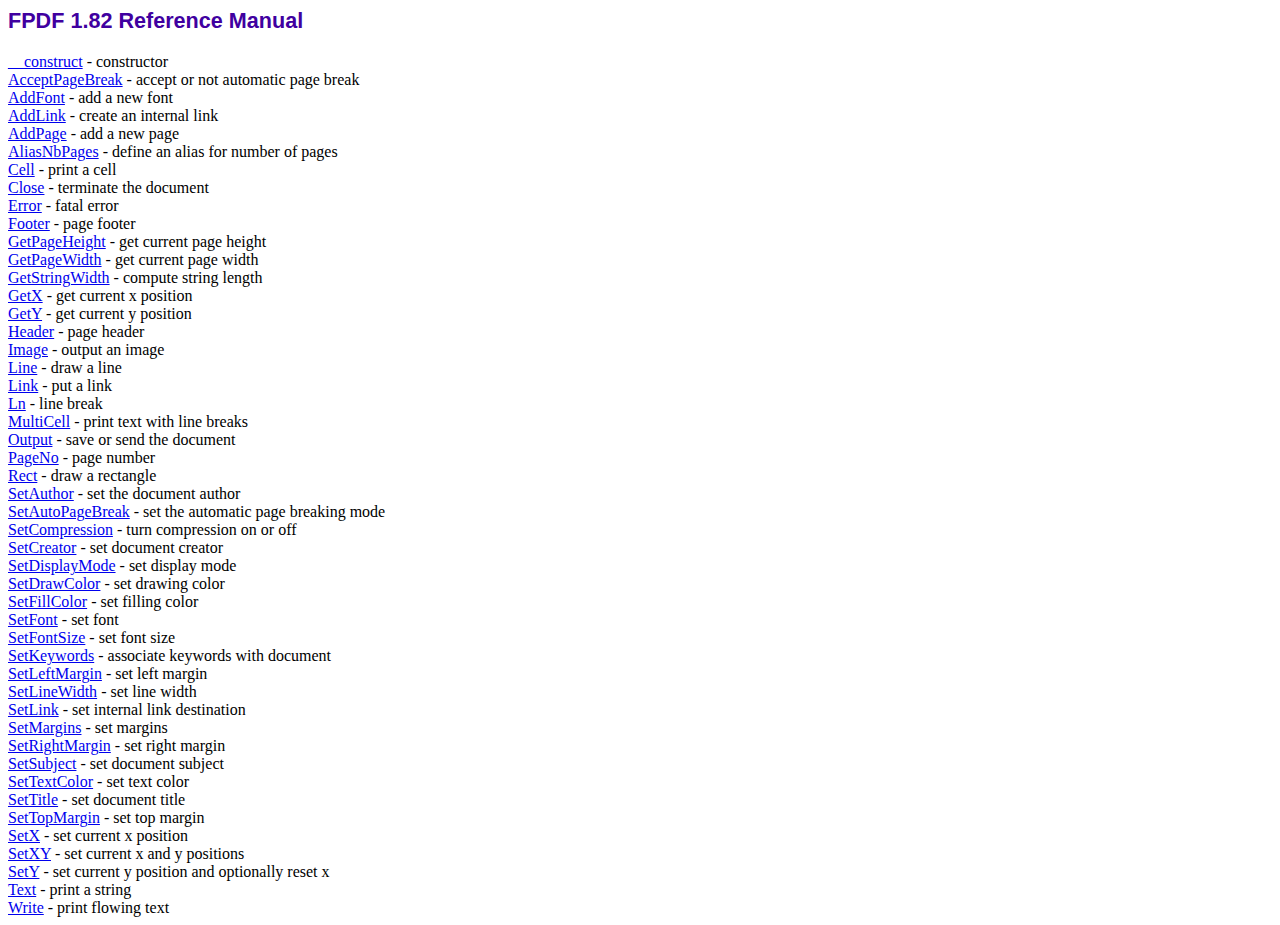
<file: fpdf/doc/index.htm>
<!DOCTYPE html PUBLIC "-//W3C//DTD HTML 4.01 Transitional//EN">
<html>
<head>
<meta http-equiv="Content-Type" content="text/html; charset=ISO-8859-1">
<title>FPDF 1.82 Reference Manual</title>
<link type="text/css" rel="stylesheet" href="../fpdf.css">
</head>
<body>
<h1>FPDF 1.82 Reference Manual</h1>
<a href="__construct.htm">__construct</a> - constructor<br>
<a href="acceptpagebreak.htm">AcceptPageBreak</a> - accept or not automatic page break<br>
<a href="addfont.htm">AddFont</a> - add a new font<br>
<a href="addlink.htm">AddLink</a> - create an internal link<br>
<a href="addpage.htm">AddPage</a> - add a new page<br>
<a href="aliasnbpages.htm">AliasNbPages</a> - define an alias for number of pages<br>
<a href="cell.htm">Cell</a> - print a cell<br>
<a href="close.htm">Close</a> - terminate the document<br>
<a href="error.htm">Error</a> - fatal error<br>
<a href="footer.htm">Footer</a> - page footer<br>
<a href="getpageheight.htm">GetPageHeight</a> - get current page height<br>
<a href="getpagewidth.htm">GetPageWidth</a> - get current page width<br>
<a href="getstringwidth.htm">GetStringWidth</a> - compute string length<br>
<a href="getx.htm">GetX</a> - get current x position<br>
<a href="gety.htm">GetY</a> - get current y position<br>
<a href="header.htm">Header</a> - page header<br>
<a href="image.htm">Image</a> - output an image<br>
<a href="line.htm">Line</a> - draw a line<br>
<a href="link.htm">Link</a> - put a link<br>
<a href="ln.htm">Ln</a> - line break<br>
<a href="multicell.htm">MultiCell</a> - print text with line breaks<br>
<a href="output.htm">Output</a> - save or send the document<br>
<a href="pageno.htm">PageNo</a> - page number<br>
<a href="rect.htm">Rect</a> - draw a rectangle<br>
<a href="setauthor.htm">SetAuthor</a> - set the document author<br>
<a href="setautopagebreak.htm">SetAutoPageBreak</a> - set the automatic page breaking mode<br>
<a href="setcompression.htm">SetCompression</a> - turn compression on or off<br>
<a href="setcreator.htm">SetCreator</a> - set document creator<br>
<a href="setdisplaymode.htm">SetDisplayMode</a> - set display mode<br>
<a href="setdrawcolor.htm">SetDrawColor</a> - set drawing color<br>
<a href="setfillcolor.htm">SetFillColor</a> - set filling color<br>
<a href="setfont.htm">SetFont</a> - set font<br>
<a href="setfontsize.htm">SetFontSize</a> - set font size<br>
<a href="setkeywords.htm">SetKeywords</a> - associate keywords with document<br>
<a href="setleftmargin.htm">SetLeftMargin</a> - set left margin<br>
<a href="setlinewidth.htm">SetLineWidth</a> - set line width<br>
<a href="setlink.htm">SetLink</a> - set internal link destination<br>
<a href="setmargins.htm">SetMargins</a> - set margins<br>
<a href="setrightmargin.htm">SetRightMargin</a> - set right margin<br>
<a href="setsubject.htm">SetSubject</a> - set document subject<br>
<a href="settextcolor.htm">SetTextColor</a> - set text color<br>
<a href="settitle.htm">SetTitle</a> - set document title<br>
<a href="settopmargin.htm">SetTopMargin</a> - set top margin<br>
<a href="setx.htm">SetX</a> - set current x position<br>
<a href="setxy.htm">SetXY</a> - set current x and y positions<br>
<a href="sety.htm">SetY</a> - set current y position and optionally reset x<br>
<a href="text.htm">Text</a> - print a string<br>
<a href="write.htm">Write</a> - print flowing text<br>
</body>
</html>
</file>
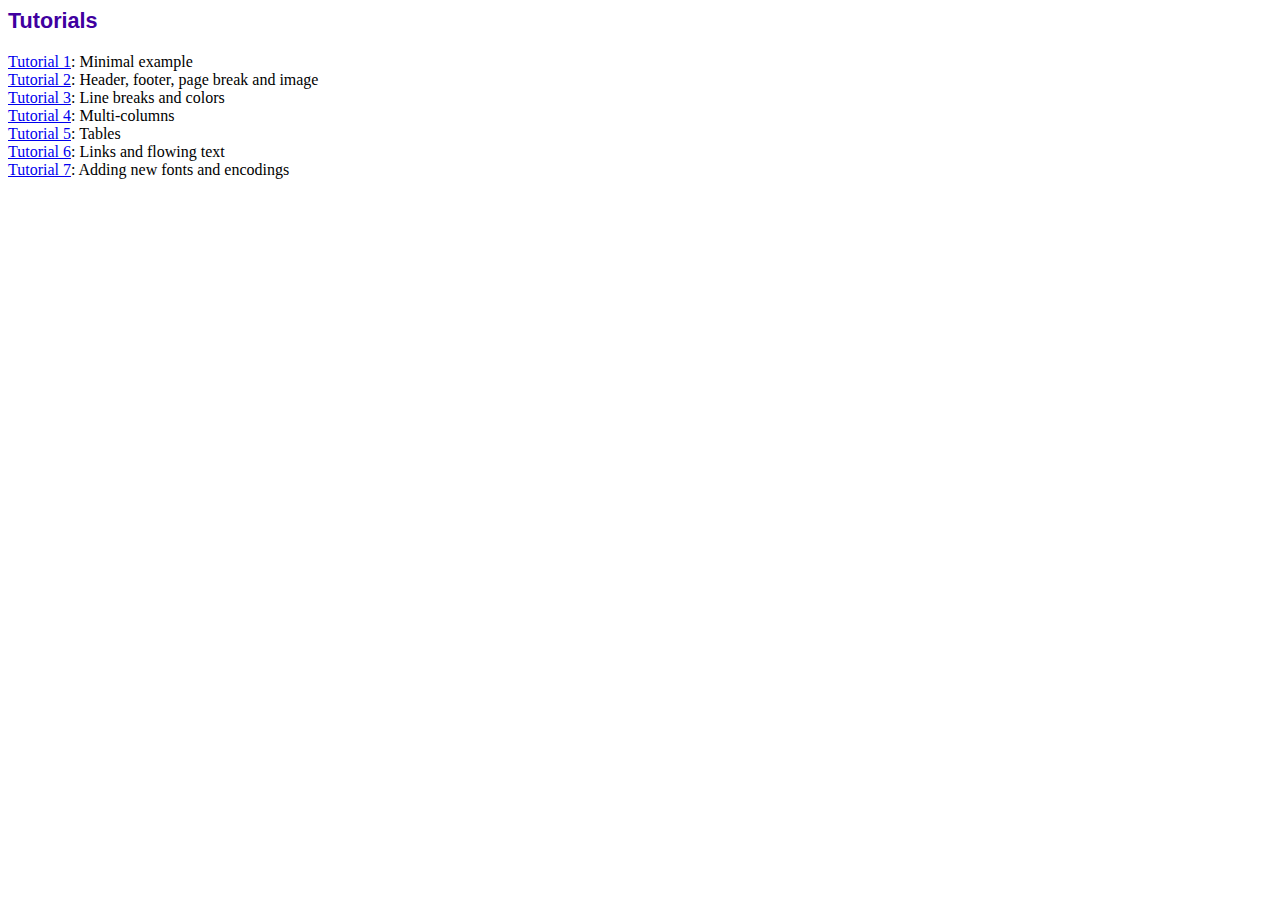
<file: fpdf/tutorial/index.htm>
<!DOCTYPE html PUBLIC "-//W3C//DTD HTML 4.01 Transitional//EN">
<html>
<head>
<meta http-equiv="Content-Type" content="text/html; charset=ISO-8859-1">
<title>Tutorials</title>
<link type="text/css" rel="stylesheet" href="../fpdf.css">
</head>
<body>
<h1>Tutorials</h1>
<ul style="list-style-type:none; margin-left:0; padding-left:0">
<li><a href="tuto1.htm">Tutorial 1</a>: Minimal example</li>
<li><a href="tuto2.htm">Tutorial 2</a>: Header, footer, page break and image</li>
<li><a href="tuto3.htm">Tutorial 3</a>: Line breaks and colors</li>
<li><a href="tuto4.htm">Tutorial 4</a>: Multi-columns</li>
<li><a href="tuto5.htm">Tutorial 5</a>: Tables</li>
<li><a href="tuto6.htm">Tutorial 6</a>: Links and flowing text</li>
<li><a href="tuto7.htm">Tutorial 7</a>: Adding new fonts and encodings</li>
</ul>
</body>
</html>
</file>
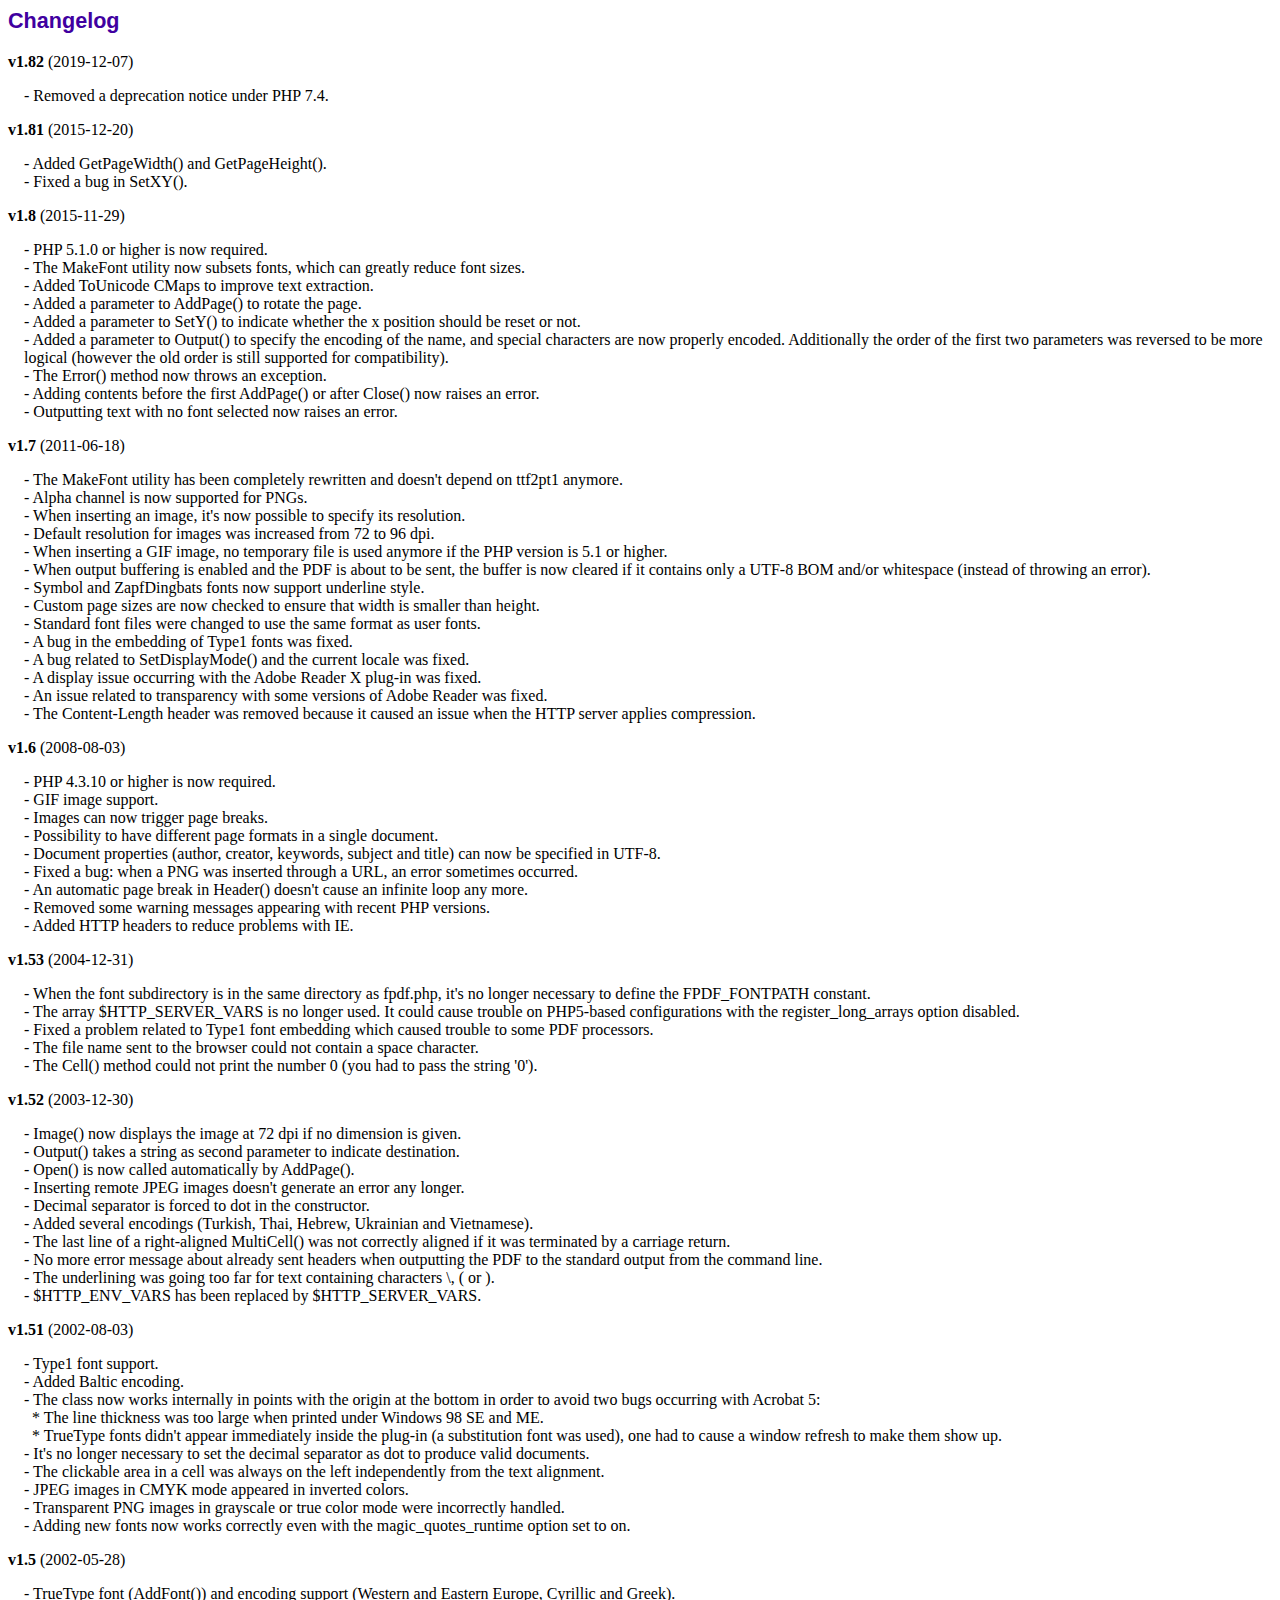
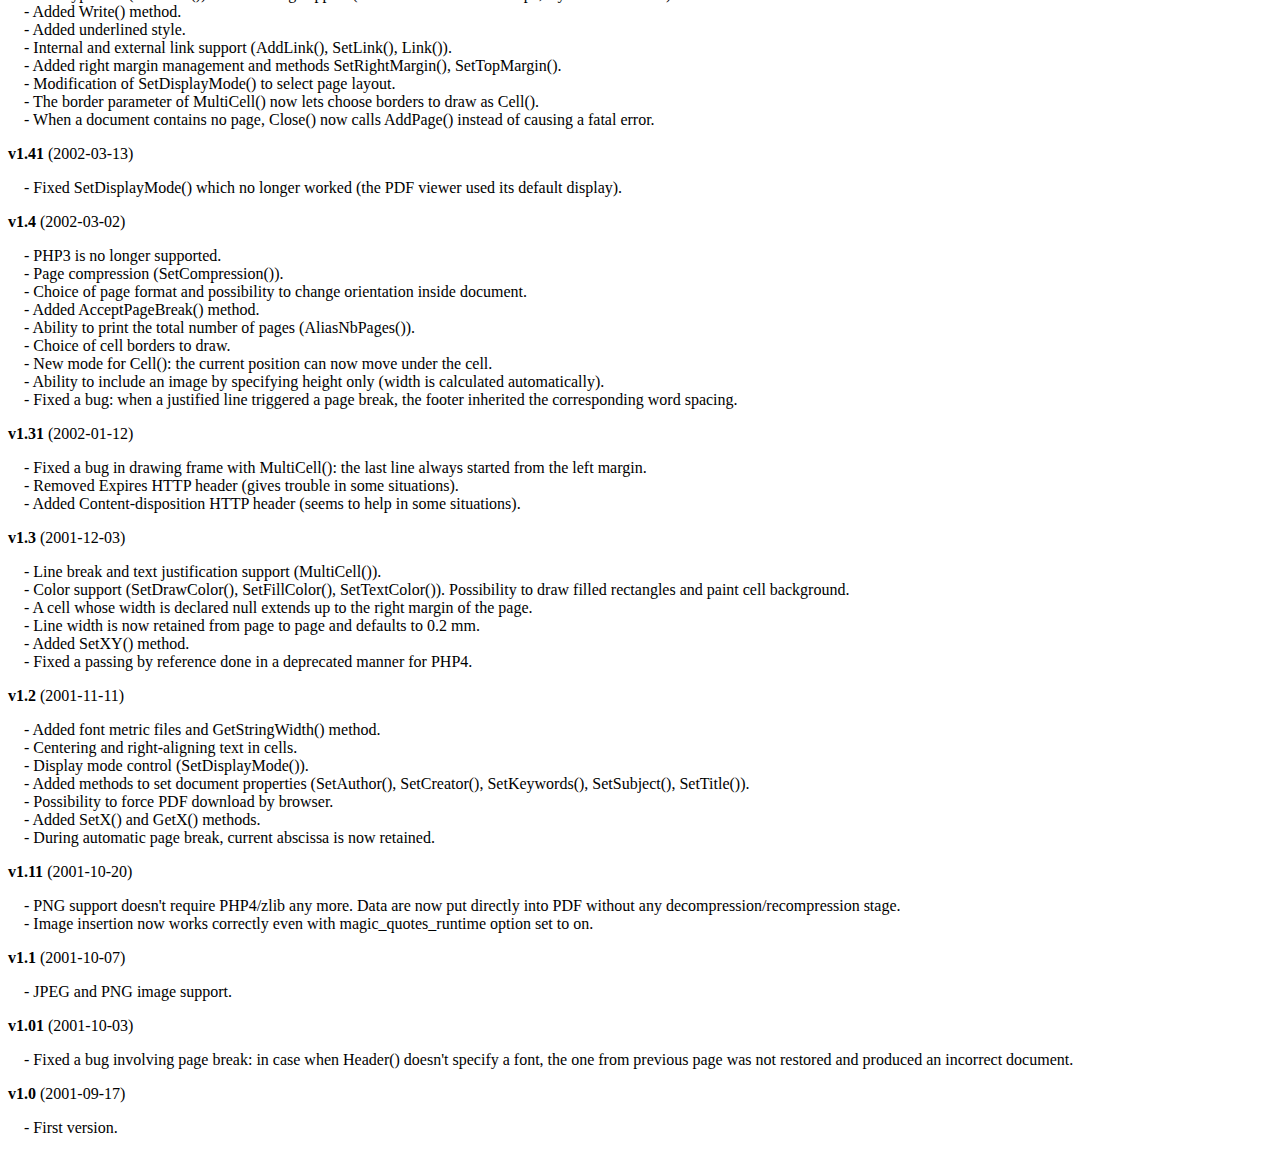
<file: fpdf/changelog.htm>
<!DOCTYPE html PUBLIC "-//W3C//DTD HTML 4.01 Transitional//EN">
<html>
<head>
<meta http-equiv="Content-Type" content="text/html; charset=ISO-8859-1">
<title>Changelog</title>
<link type="text/css" rel="stylesheet" href="fpdf.css">
<style type="text/css">
dd {margin:1em 0 1em 1em}
</style>
</head>
<body>
<h1>Changelog</h1>
<dl>
<dt><strong>v1.82</strong> (2019-12-07)</dt>
<dd>
- Removed a deprecation notice under PHP 7.4.<br>
</dd>
<dt><strong>v1.81</strong> (2015-12-20)</dt>
<dd>
- Added GetPageWidth() and GetPageHeight().<br>
- Fixed a bug in SetXY().<br>
</dd>
<dt><strong>v1.8</strong> (2015-11-29)</dt>
<dd>
- PHP 5.1.0 or higher is now required.<br>
- The MakeFont utility now subsets fonts, which can greatly reduce font sizes.<br>
- Added ToUnicode CMaps to improve text extraction.<br>
- Added a parameter to AddPage() to rotate the page.<br>
- Added a parameter to SetY() to indicate whether the x position should be reset or not.<br>
- Added a parameter to Output() to specify the encoding of the name, and special characters are now properly encoded. Additionally the order of the first two parameters was reversed to be more logical (however the old order is still supported for compatibility).<br>
- The Error() method now throws an exception.<br>
- Adding contents before the first AddPage() or after Close() now raises an error.<br>
- Outputting text with no font selected now raises an error.<br>
</dd>
<dt><strong>v1.7</strong> (2011-06-18)</dt>
<dd>
- The MakeFont utility has been completely rewritten and doesn't depend on ttf2pt1 anymore.<br>
- Alpha channel is now supported for PNGs.<br>
- When inserting an image, it's now possible to specify its resolution.<br>
- Default resolution for images was increased from 72 to 96 dpi.<br>
- When inserting a GIF image, no temporary file is used anymore if the PHP version is 5.1 or higher.<br>
- When output buffering is enabled and the PDF is about to be sent, the buffer is now cleared if it contains only a UTF-8 BOM and/or whitespace (instead of throwing an error).<br>
- Symbol and ZapfDingbats fonts now support underline style.<br>
- Custom page sizes are now checked to ensure that width is smaller than height.<br>
- Standard font files were changed to use the same format as user fonts.<br>
- A bug in the embedding of Type1 fonts was fixed.<br>
- A bug related to SetDisplayMode() and the current locale was fixed.<br>
- A display issue occurring with the Adobe Reader X plug-in was fixed.<br>
- An issue related to transparency with some versions of Adobe Reader was fixed.<br>
- The Content-Length header was removed because it caused an issue when the HTTP server applies compression.<br>
</dd>
<dt><strong>v1.6</strong> (2008-08-03)</dt>
<dd>
- PHP 4.3.10 or higher is now required.<br>
- GIF image support.<br>
- Images can now trigger page breaks.<br>
- Possibility to have different page formats in a single document.<br>
- Document properties (author, creator, keywords, subject and title) can now be specified in UTF-8.<br>
- Fixed a bug: when a PNG was inserted through a URL, an error sometimes occurred.<br>
- An automatic page break in Header() doesn't cause an infinite loop any more.<br>
- Removed some warning messages appearing with recent PHP versions.<br>
- Added HTTP headers to reduce problems with IE.<br>
</dd>
<dt><strong>v1.53</strong> (2004-12-31)</dt>
<dd>
- When the font subdirectory is in the same directory as fpdf.php, it's no longer necessary to define the FPDF_FONTPATH constant.<br>
- The array $HTTP_SERVER_VARS is no longer used. It could cause trouble on PHP5-based configurations with the register_long_arrays option disabled.<br>
- Fixed a problem related to Type1 font embedding which caused trouble to some PDF processors.<br>
- The file name sent to the browser could not contain a space character.<br>
- The Cell() method could not print the number 0 (you had to pass the string '0').<br>
</dd>
<dt><strong>v1.52</strong> (2003-12-30)</dt>
<dd>
- Image() now displays the image at 72 dpi if no dimension is given.<br>
- Output() takes a string as second parameter to indicate destination.<br>
- Open() is now called automatically by AddPage().<br>
- Inserting remote JPEG images doesn't generate an error any longer.<br>
- Decimal separator is forced to dot in the constructor.<br>
- Added several encodings (Turkish, Thai, Hebrew, Ukrainian and Vietnamese).<br>
- The last line of a right-aligned MultiCell() was not correctly aligned if it was terminated by a carriage return.<br>
- No more error message about already sent headers when outputting the PDF to the standard output from the command line.<br>
- The underlining was going too far for text containing characters \, ( or ).<br>
- $HTTP_ENV_VARS has been replaced by $HTTP_SERVER_VARS.<br>
</dd>
<dt><strong>v1.51</strong> (2002-08-03)</dt>
<dd>
- Type1 font support.<br>
- Added Baltic encoding.<br>
- The class now works internally in points with the origin at the bottom in order to avoid two bugs occurring with Acrobat 5:<br>&nbsp;&nbsp;* The line thickness was too large when printed under Windows 98 SE and ME.<br>&nbsp;&nbsp;* TrueType fonts didn't appear immediately inside the plug-in (a substitution font was used), one had to cause a window refresh to make them show up.<br>
- It's no longer necessary to set the decimal separator as dot to produce valid documents.<br>
- The clickable area in a cell was always on the left independently from the text alignment.<br>
- JPEG images in CMYK mode appeared in inverted colors.<br>
- Transparent PNG images in grayscale or true color mode were incorrectly handled.<br>
- Adding new fonts now works correctly even with the magic_quotes_runtime option set to on.<br>
</dd>
<dt><strong>v1.5</strong> (2002-05-28)</dt>
<dd>
- TrueType font (AddFont()) and encoding support (Western and Eastern Europe, Cyrillic and Greek).<br>
- Added Write() method.<br>
- Added underlined style.<br>
- Internal and external link support (AddLink(), SetLink(), Link()).<br>
- Added right margin management and methods SetRightMargin(), SetTopMargin().<br>
- Modification of SetDisplayMode() to select page layout.<br>
- The border parameter of MultiCell() now lets choose borders to draw as Cell().<br>
- When a document contains no page, Close() now calls AddPage() instead of causing a fatal error.<br>
</dd>
<dt><strong>v1.41</strong> (2002-03-13)</dt>
<dd>
- Fixed SetDisplayMode() which no longer worked (the PDF viewer used its default display).<br>
</dd>
<dt><strong>v1.4</strong> (2002-03-02)</dt>
<dd>
- PHP3 is no longer supported.<br>
- Page compression (SetCompression()).<br>
- Choice of page format and possibility to change orientation inside document.<br>
- Added AcceptPageBreak() method.<br>
- Ability to print the total number of pages (AliasNbPages()).<br>
- Choice of cell borders to draw.<br>
- New mode for Cell(): the current position can now move under the cell.<br>
- Ability to include an image by specifying height only (width is calculated automatically).<br>
- Fixed a bug: when a justified line triggered a page break, the footer inherited the corresponding word spacing.<br>
</dd>
<dt><strong>v1.31</strong> (2002-01-12)</dt>
<dd>
- Fixed a bug in drawing frame with MultiCell(): the last line always started from the left margin.<br>
- Removed Expires HTTP header (gives trouble in some situations).<br>
- Added Content-disposition HTTP header (seems to help in some situations).<br>
</dd>
<dt><strong>v1.3</strong> (2001-12-03)</dt>
<dd>
- Line break and text justification support (MultiCell()).<br>
- Color support (SetDrawColor(), SetFillColor(), SetTextColor()). Possibility to draw filled rectangles and paint cell background.<br>
- A cell whose width is declared null extends up to the right margin of the page.<br>
- Line width is now retained from page to page and defaults to 0.2 mm.<br>
- Added SetXY() method.<br>
- Fixed a passing by reference done in a deprecated manner for PHP4.<br>
</dd>
<dt><strong>v1.2</strong> (2001-11-11)</dt>
<dd>
- Added font metric files and GetStringWidth() method.<br>
- Centering and right-aligning text in cells.<br>
- Display mode control (SetDisplayMode()).<br>
- Added methods to set document properties (SetAuthor(), SetCreator(), SetKeywords(), SetSubject(), SetTitle()).<br>
- Possibility to force PDF download by browser.<br>
- Added SetX() and GetX() methods.<br>
- During automatic page break, current abscissa is now retained.<br>
</dd>
<dt><strong>v1.11</strong> (2001-10-20)</dt>
<dd>
- PNG support doesn't require PHP4/zlib any more. Data are now put directly into PDF without any decompression/recompression stage.<br>
- Image insertion now works correctly even with magic_quotes_runtime option set to on.<br>
</dd>
<dt><strong>v1.1</strong> (2001-10-07)</dt>
<dd>
- JPEG and PNG image support.<br>
</dd>
<dt><strong>v1.01</strong> (2001-10-03)</dt>
<dd>
- Fixed a bug involving page break: in case when Header() doesn't specify a font, the one from previous page was not restored and produced an incorrect document.<br>
</dd>
<dt><strong>v1.0</strong> (2001-09-17)</dt>
<dd>
- First version.<br>
</dd>
</dl>
</body>
</html>
</file>
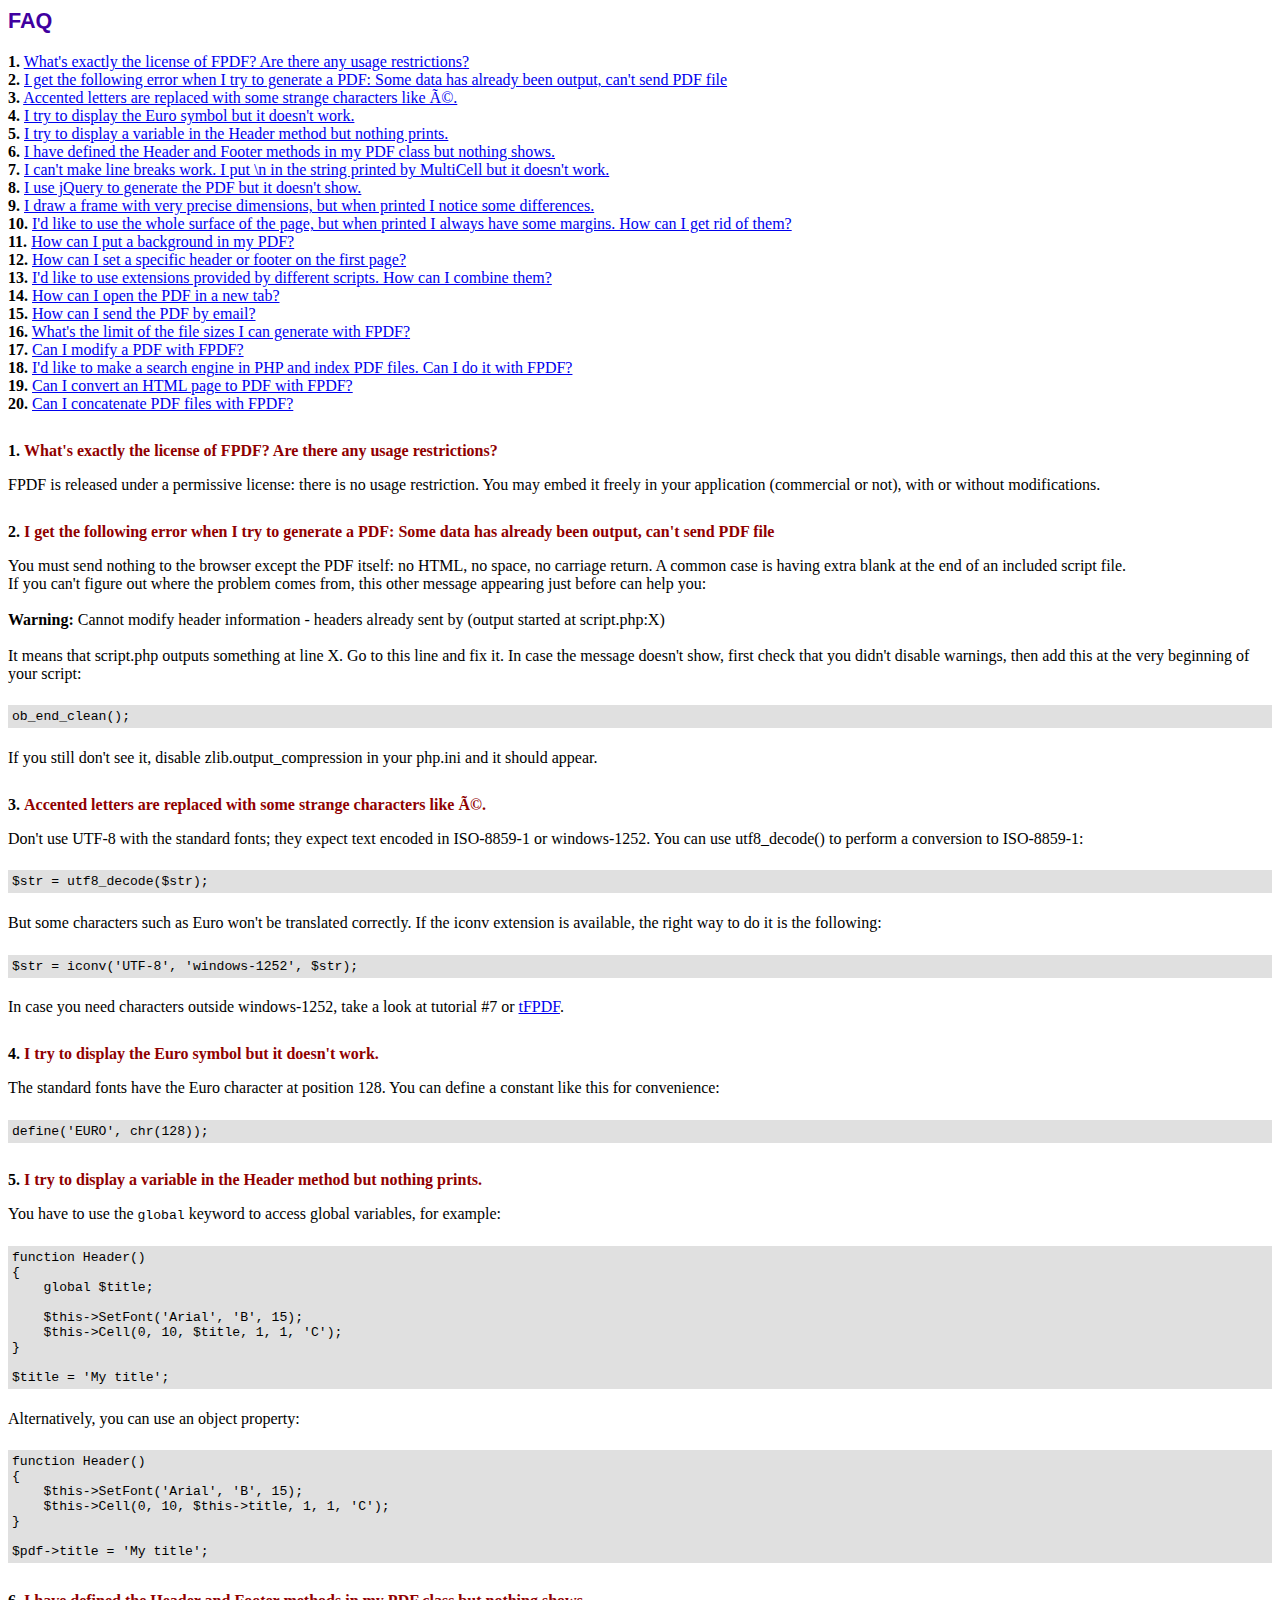
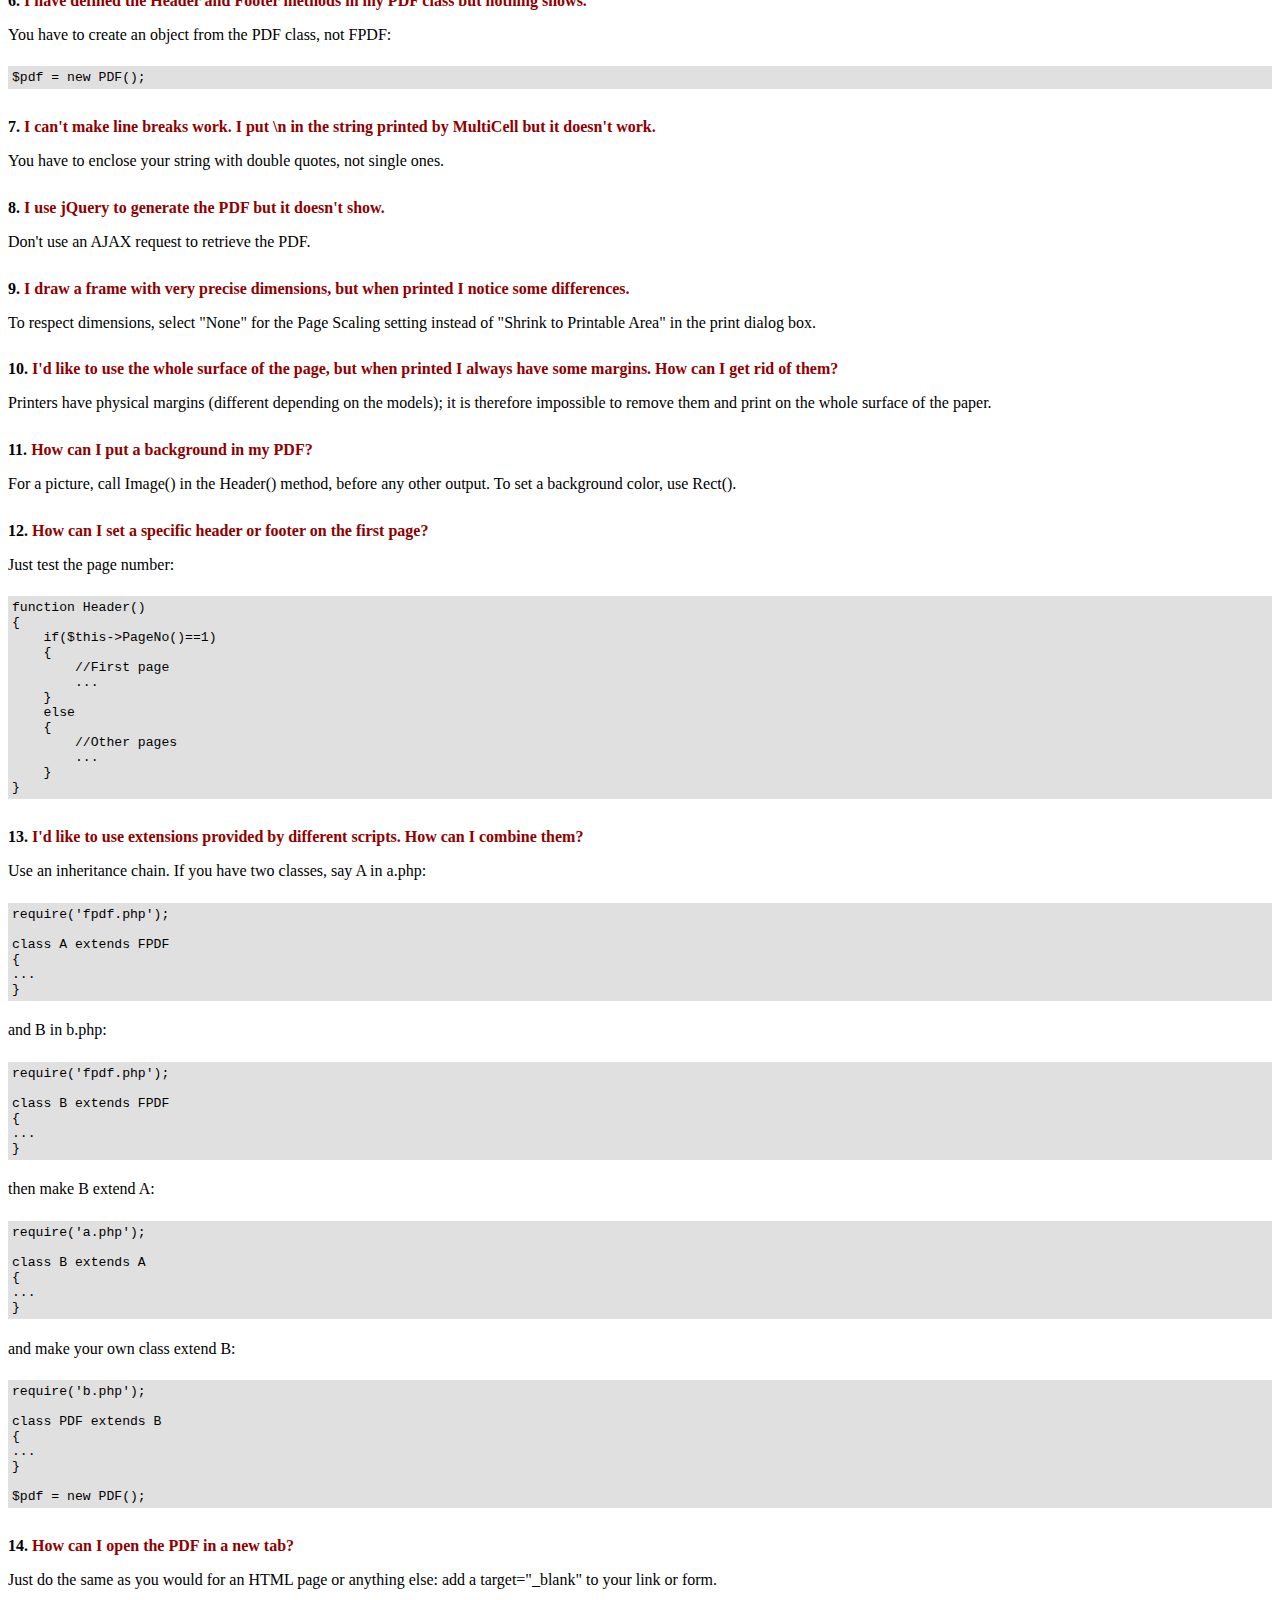
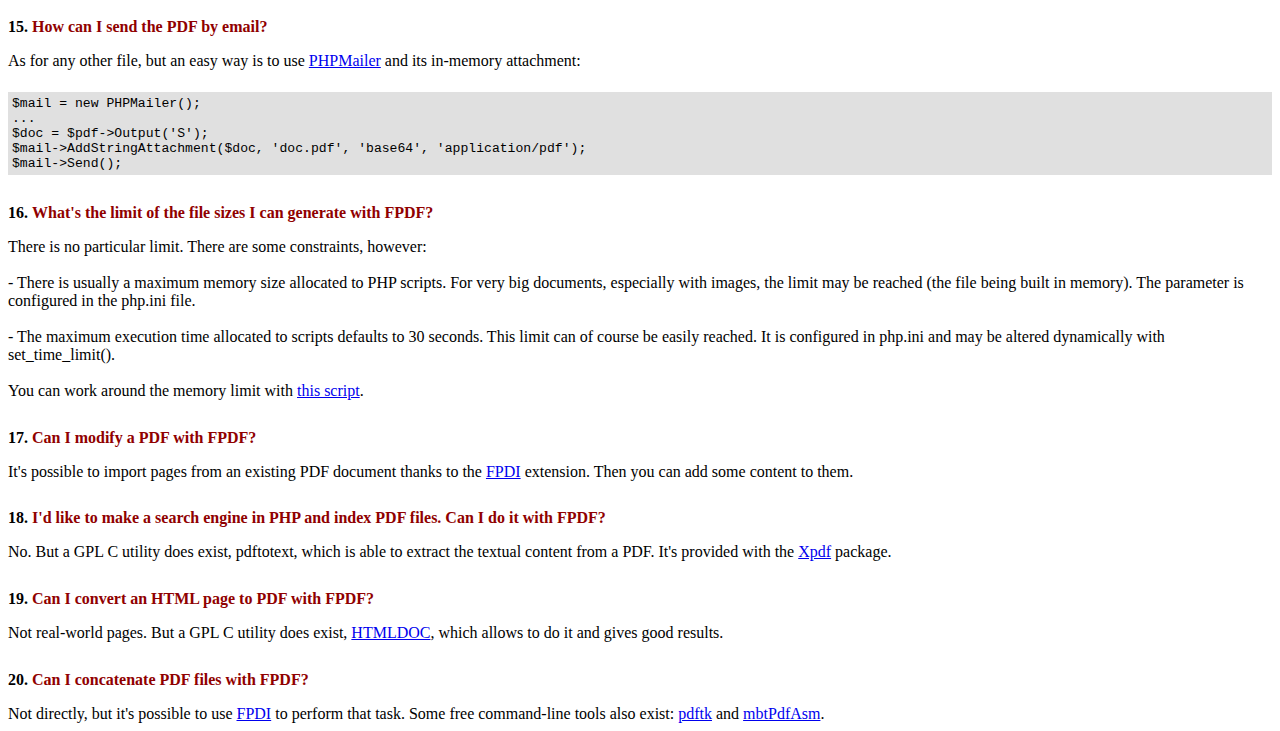
<file: fpdf/FAQ.htm>
<!DOCTYPE html PUBLIC "-//W3C//DTD HTML 4.01 Transitional//EN">
<html>
<head>
<meta http-equiv="Content-Type" content="text/html; charset=ISO-8859-1">
<title>FAQ</title>
<link type="text/css" rel="stylesheet" href="fpdf.css">
<style type="text/css">
ul {list-style-type:none; margin:0; padding:0}
ul#answers li {margin-top:1.8em}
.question {font-weight:bold; color:#900000}
</style>
</head>
<body>
<h1>FAQ</h1>
<ul>
<li><b>1.</b> <a href='#q1'>What's exactly the license of FPDF? Are there any usage restrictions?</a></li>
<li><b>2.</b> <a href='#q2'>I get the following error when I try to generate a PDF: Some data has already been output, can't send PDF file</a></li>
<li><b>3.</b> <a href='#q3'>Accented letters are replaced with some strange characters like é.</a></li>
<li><b>4.</b> <a href='#q4'>I try to display the Euro symbol but it doesn't work.</a></li>
<li><b>5.</b> <a href='#q5'>I try to display a variable in the Header method but nothing prints.</a></li>
<li><b>6.</b> <a href='#q6'>I have defined the Header and Footer methods in my PDF class but nothing shows.</a></li>
<li><b>7.</b> <a href='#q7'>I can't make line breaks work. I put \n in the string printed by MultiCell but it doesn't work.</a></li>
<li><b>8.</b> <a href='#q8'>I use jQuery to generate the PDF but it doesn't show.</a></li>
<li><b>9.</b> <a href='#q9'>I draw a frame with very precise dimensions, but when printed I notice some differences.</a></li>
<li><b>10.</b> <a href='#q10'>I'd like to use the whole surface of the page, but when printed I always have some margins. How can I get rid of them?</a></li>
<li><b>11.</b> <a href='#q11'>How can I put a background in my PDF?</a></li>
<li><b>12.</b> <a href='#q12'>How can I set a specific header or footer on the first page?</a></li>
<li><b>13.</b> <a href='#q13'>I'd like to use extensions provided by different scripts. How can I combine them?</a></li>
<li><b>14.</b> <a href='#q14'>How can I open the PDF in a new tab?</a></li>
<li><b>15.</b> <a href='#q15'>How can I send the PDF by email?</a></li>
<li><b>16.</b> <a href='#q16'>What's the limit of the file sizes I can generate with FPDF?</a></li>
<li><b>17.</b> <a href='#q17'>Can I modify a PDF with FPDF?</a></li>
<li><b>18.</b> <a href='#q18'>I'd like to make a search engine in PHP and index PDF files. Can I do it with FPDF?</a></li>
<li><b>19.</b> <a href='#q19'>Can I convert an HTML page to PDF with FPDF?</a></li>
<li><b>20.</b> <a href='#q20'>Can I concatenate PDF files with FPDF?</a></li>
</ul>

<ul id='answers'>
<li id='q1'>
<p><b>1.</b> <span class='question'>What's exactly the license of FPDF? Are there any usage restrictions?</span></p>
FPDF is released under a permissive license: there is no usage restriction. You may embed it
freely in your application (commercial or not), with or without modifications.
</li>

<li id='q2'>
<p><b>2.</b> <span class='question'>I get the following error when I try to generate a PDF: Some data has already been output, can't send PDF file</span></p>
You must send nothing to the browser except the PDF itself: no HTML, no space, no carriage return. A common
case is having extra blank at the end of an included script file.<br>
If you can't figure out where the problem comes from, this other message appearing just before can help you:<br>
<br>
<b>Warning:</b> Cannot modify header information - headers already sent by (output started at script.php:X)<br>
<br>
It means that script.php outputs something at line X. Go to this line and fix it.
In case the message doesn't show, first check that you didn't disable warnings, then add this at the very
beginning of your script:
<div class="doc-source">
<pre><code>ob_end_clean();</code></pre>
</div>
If you still don't see it, disable zlib.output_compression in your php.ini and it should appear.
</li>

<li id='q3'>
<p><b>3.</b> <span class='question'>Accented letters are replaced with some strange characters like é.</span></p>
Don't use UTF-8 with the standard fonts; they expect text encoded in ISO-8859-1 or windows-1252.
You can use utf8_decode() to perform a conversion to ISO-8859-1:
<div class="doc-source">
<pre><code>$str = utf8_decode($str);</code></pre>
</div>
But some characters such as Euro won't be translated correctly. If the iconv extension is available, the
right way to do it is the following:
<div class="doc-source">
<pre><code>$str = iconv('UTF-8', 'windows-1252', $str);</code></pre>
</div>
In case you need characters outside windows-1252, take a look at tutorial #7 or
<a href="http://www.fpdf.org/?go=script&amp;id=92" target="_blank">tFPDF</a>.
</li>

<li id='q4'>
<p><b>4.</b> <span class='question'>I try to display the Euro symbol but it doesn't work.</span></p>
The standard fonts have the Euro character at position 128. You can define a constant like this
for convenience:
<div class="doc-source">
<pre><code>define('EURO', chr(128));</code></pre>
</div>
</li>

<li id='q5'>
<p><b>5.</b> <span class='question'>I try to display a variable in the Header method but nothing prints.</span></p>
You have to use the <code>global</code> keyword to access global variables, for example:
<div class="doc-source">
<pre><code>function Header()
{
    global $title;

    $this-&gt;SetFont('Arial', 'B', 15);
    $this-&gt;Cell(0, 10, $title, 1, 1, 'C');
}

$title = 'My title';</code></pre>
</div>
Alternatively, you can use an object property:
<div class="doc-source">
<pre><code>function Header()
{
    $this-&gt;SetFont('Arial', 'B', 15);
    $this-&gt;Cell(0, 10, $this-&gt;title, 1, 1, 'C');
}

$pdf-&gt;title = 'My title';</code></pre>
</div>
</li>

<li id='q6'>
<p><b>6.</b> <span class='question'>I have defined the Header and Footer methods in my PDF class but nothing shows.</span></p>
You have to create an object from the PDF class, not FPDF:
<div class="doc-source">
<pre><code>$pdf = new PDF();</code></pre>
</div>
</li>

<li id='q7'>
<p><b>7.</b> <span class='question'>I can't make line breaks work. I put \n in the string printed by MultiCell but it doesn't work.</span></p>
You have to enclose your string with double quotes, not single ones.
</li>

<li id='q8'>
<p><b>8.</b> <span class='question'>I use jQuery to generate the PDF but it doesn't show.</span></p>
Don't use an AJAX request to retrieve the PDF.
</li>

<li id='q9'>
<p><b>9.</b> <span class='question'>I draw a frame with very precise dimensions, but when printed I notice some differences.</span></p>
To respect dimensions, select "None" for the Page Scaling setting instead of "Shrink to Printable Area" in the print dialog box.
</li>

<li id='q10'>
<p><b>10.</b> <span class='question'>I'd like to use the whole surface of the page, but when printed I always have some margins. How can I get rid of them?</span></p>
Printers have physical margins (different depending on the models); it is therefore impossible to remove
them and print on the whole surface of the paper.
</li>

<li id='q11'>
<p><b>11.</b> <span class='question'>How can I put a background in my PDF?</span></p>
For a picture, call Image() in the Header() method, before any other output. To set a background color, use Rect().
</li>

<li id='q12'>
<p><b>12.</b> <span class='question'>How can I set a specific header or footer on the first page?</span></p>
Just test the page number:
<div class="doc-source">
<pre><code>function Header()
{
    if($this-&gt;PageNo()==1)
    {
        //First page
        ...
    }
    else
    {
        //Other pages
        ...
    }
}</code></pre>
</div>
</li>

<li id='q13'>
<p><b>13.</b> <span class='question'>I'd like to use extensions provided by different scripts. How can I combine them?</span></p>
Use an inheritance chain. If you have two classes, say A in a.php:
<div class="doc-source">
<pre><code>require('fpdf.php');

class A extends FPDF
{
...
}</code></pre>
</div>
and B in b.php:
<div class="doc-source">
<pre><code>require('fpdf.php');

class B extends FPDF
{
...
}</code></pre>
</div>
then make B extend A:
<div class="doc-source">
<pre><code>require('a.php');

class B extends A
{
...
}</code></pre>
</div>
and make your own class extend B:
<div class="doc-source">
<pre><code>require('b.php');

class PDF extends B
{
...
}

$pdf = new PDF();</code></pre>
</div>
</li>

<li id='q14'>
<p><b>14.</b> <span class='question'>How can I open the PDF in a new tab?</span></p>
Just do the same as you would for an HTML page or anything else: add a target="_blank" to your link or form.
</li>

<li id='q15'>
<p><b>15.</b> <span class='question'>How can I send the PDF by email?</span></p>
As for any other file, but an easy way is to use <a href="https://github.com/PHPMailer/PHPMailer" target="_blank">PHPMailer</a> and
its in-memory attachment:
<div class="doc-source">
<pre><code>$mail = new PHPMailer();
...
$doc = $pdf-&gt;Output('S');
$mail-&gt;AddStringAttachment($doc, 'doc.pdf', 'base64', 'application/pdf');
$mail-&gt;Send();</code></pre>
</div>
</li>

<li id='q16'>
<p><b>16.</b> <span class='question'>What's the limit of the file sizes I can generate with FPDF?</span></p>
There is no particular limit. There are some constraints, however:
<br>
<br>
- There is usually a maximum memory size allocated to PHP scripts. For very big documents,
especially with images, the limit may be reached (the file being built in memory). The
parameter is configured in the php.ini file.
<br>
<br>
- The maximum execution time allocated to scripts defaults to 30 seconds. This limit can of course
be easily reached. It is configured in php.ini and may be altered dynamically with set_time_limit().
<br>
<br>
You can work around the memory limit with <a href="http://www.fpdf.org/?go=script&amp;id=76" target="_blank">this script</a>.
</li>

<li id='q17'>
<p><b>17.</b> <span class='question'>Can I modify a PDF with FPDF?</span></p>
It's possible to import pages from an existing PDF document thanks to the
<a href="https://www.setasign.com/products/fpdi/about/" target="_blank">FPDI</a> extension.
Then you can add some content to them.
</li>

<li id='q18'>
<p><b>18.</b> <span class='question'>I'd like to make a search engine in PHP and index PDF files. Can I do it with FPDF?</span></p>
No. But a GPL C utility does exist, pdftotext, which is able to extract the textual content from a PDF.
It's provided with the <a href="https://www.xpdfreader.com" target="_blank">Xpdf</a> package.
</li>

<li id='q19'>
<p><b>19.</b> <span class='question'>Can I convert an HTML page to PDF with FPDF?</span></p>
Not real-world pages. But a GPL C utility does exist, <a href="https://www.msweet.org/htmldoc/" target="_blank">HTMLDOC</a>,
which allows to do it and gives good results.
</li>

<li id='q20'>
<p><b>20.</b> <span class='question'>Can I concatenate PDF files with FPDF?</span></p>
Not directly, but it's possible to use <a href="https://www.setasign.com/products/fpdi/demos/concatenate-fake/" target="_blank">FPDI</a>
to perform that task. Some free command-line tools also exist:
<a href="https://www.pdflabs.com/tools/pdftk-the-pdf-toolkit/" target="_blank">pdftk</a> and
<a href="http://thierry.schmit.free.fr/spip/spip.php?article15" target="_blank">mbtPdfAsm</a>.
</li>
</ul>
</body>
</html>
</file>
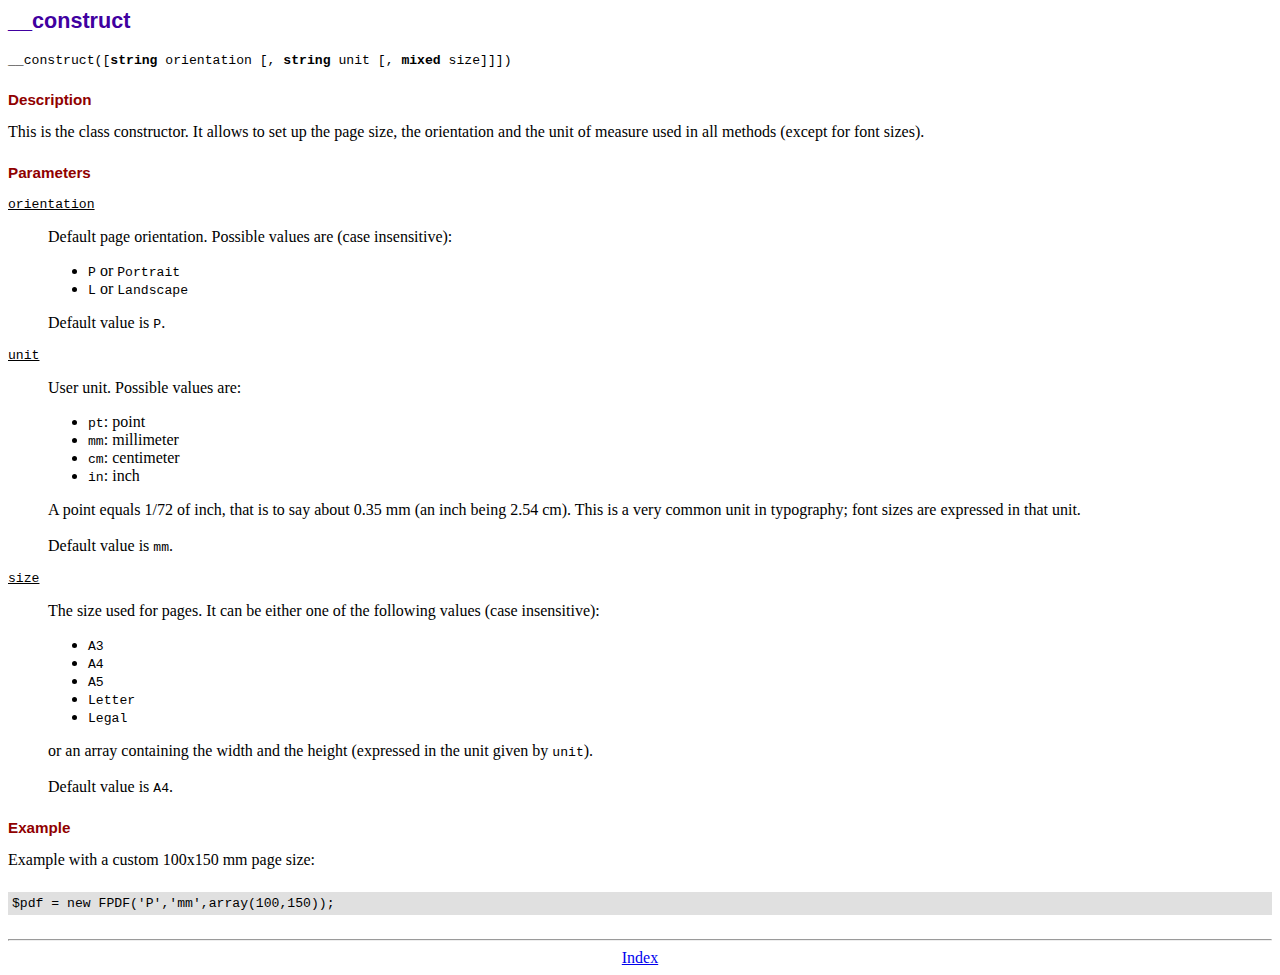
<file: fpdf/doc/__construct.htm>
<!DOCTYPE html PUBLIC "-//W3C//DTD HTML 4.01 Transitional//EN">
<html>
<head>
<meta http-equiv="Content-Type" content="text/html; charset=ISO-8859-1">
<title>__construct</title>
<link type="text/css" rel="stylesheet" href="../fpdf.css">
</head>
<body>
<h1>__construct</h1>
<code>__construct([<b>string</b> orientation [, <b>string</b> unit [, <b>mixed</b> size]]])</code>
<h2>Description</h2>
This is the class constructor. It allows to set up the page size, the orientation and the
unit of measure used in all methods (except for font sizes).
<h2>Parameters</h2>
<dl class="param">
<dt><code>orientation</code></dt>
<dd>
Default page orientation. Possible values are (case insensitive):
<ul>
<li><code>P</code> or <code>Portrait</code></li>
<li><code>L</code> or <code>Landscape</code></li>
</ul>
Default value is <code>P</code>.
</dd>
<dt><code>unit</code></dt>
<dd>
User unit. Possible values are:
<ul>
<li><code>pt</code>: point</li>
<li><code>mm</code>: millimeter</li>
<li><code>cm</code>: centimeter</li>
<li><code>in</code>: inch</li>
</ul>
A point equals 1/72 of inch, that is to say about 0.35 mm (an inch being 2.54 cm). This
is a very common unit in typography; font sizes are expressed in that unit.
<br>
<br>
Default value is <code>mm</code>.
</dd>
<dt><code>size</code></dt>
<dd>
The size used for pages. It can be either one of the following values (case insensitive):
<ul>
<li><code>A3</code></li>
<li><code>A4</code></li>
<li><code>A5</code></li>
<li><code>Letter</code></li>
<li><code>Legal</code></li>
</ul>
or an array containing the width and the height (expressed in the unit given by <code>unit</code>).<br>
<br>
Default value is <code>A4</code>.
</dd>
</dl>
<h2>Example</h2>
Example with a custom 100x150 mm page size:
<div class="doc-source">
<pre><code>$pdf = new FPDF('P','mm',array(100,150));</code></pre>
</div>
<hr style="margin-top:1.5em">
<div style="text-align:center"><a href="index.htm">Index</a></div>
</body>
</html>
</file>
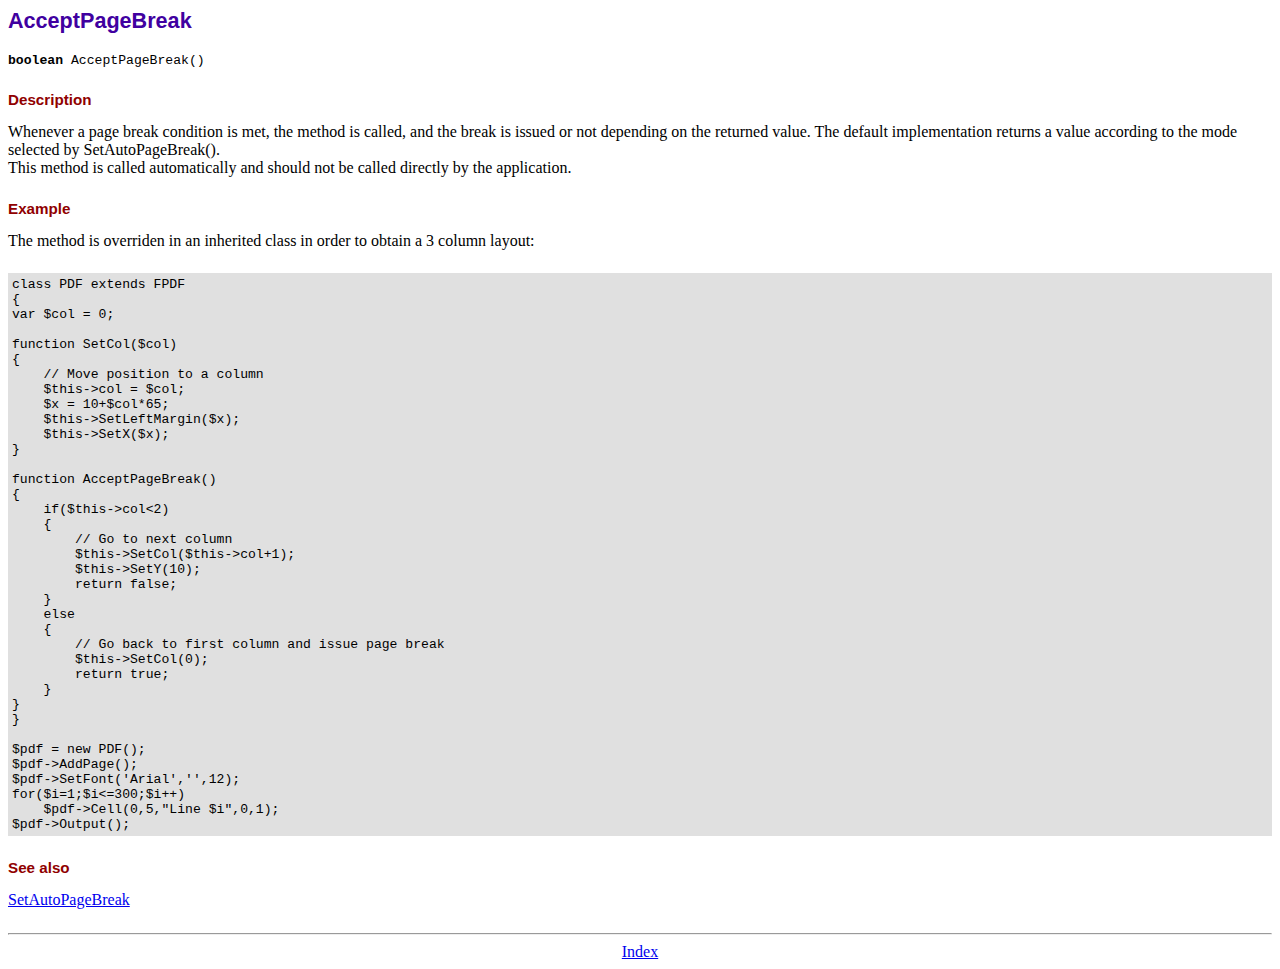
<file: fpdf/doc/acceptpagebreak.htm>
<!DOCTYPE html PUBLIC "-//W3C//DTD HTML 4.01 Transitional//EN">
<html>
<head>
<meta http-equiv="Content-Type" content="text/html; charset=ISO-8859-1">
<title>AcceptPageBreak</title>
<link type="text/css" rel="stylesheet" href="../fpdf.css">
</head>
<body>
<h1>AcceptPageBreak</h1>
<code><b>boolean</b> AcceptPageBreak()</code>
<h2>Description</h2>
Whenever a page break condition is met, the method is called, and the break is issued or not
depending on the returned value. The default implementation returns a value according to the
mode selected by SetAutoPageBreak().
<br>
This method is called automatically and should not be called directly by the application.
<h2>Example</h2>
The method is overriden in an inherited class in order to obtain a 3 column layout:
<div class="doc-source">
<pre><code>class PDF extends FPDF
{
var $col = 0;

function SetCol($col)
{
    // Move position to a column
    $this-&gt;col = $col;
    $x = 10+$col*65;
    $this-&gt;SetLeftMargin($x);
    $this-&gt;SetX($x);
}

function AcceptPageBreak()
{
    if($this-&gt;col&lt;2)
    {
        // Go to next column
        $this-&gt;SetCol($this-&gt;col+1);
        $this-&gt;SetY(10);
        return false;
    }
    else
    {
        // Go back to first column and issue page break
        $this-&gt;SetCol(0);
        return true;
    }
}
}

$pdf = new PDF();
$pdf-&gt;AddPage();
$pdf-&gt;SetFont('Arial','',12);
for($i=1;$i&lt;=300;$i++)
    $pdf-&gt;Cell(0,5,"Line $i",0,1);
$pdf-&gt;Output();</code></pre>
</div>
<h2>See also</h2>
<a href="setautopagebreak.htm">SetAutoPageBreak</a>
<hr style="margin-top:1.5em">
<div style="text-align:center"><a href="index.htm">Index</a></div>
</body>
</html>
</file>
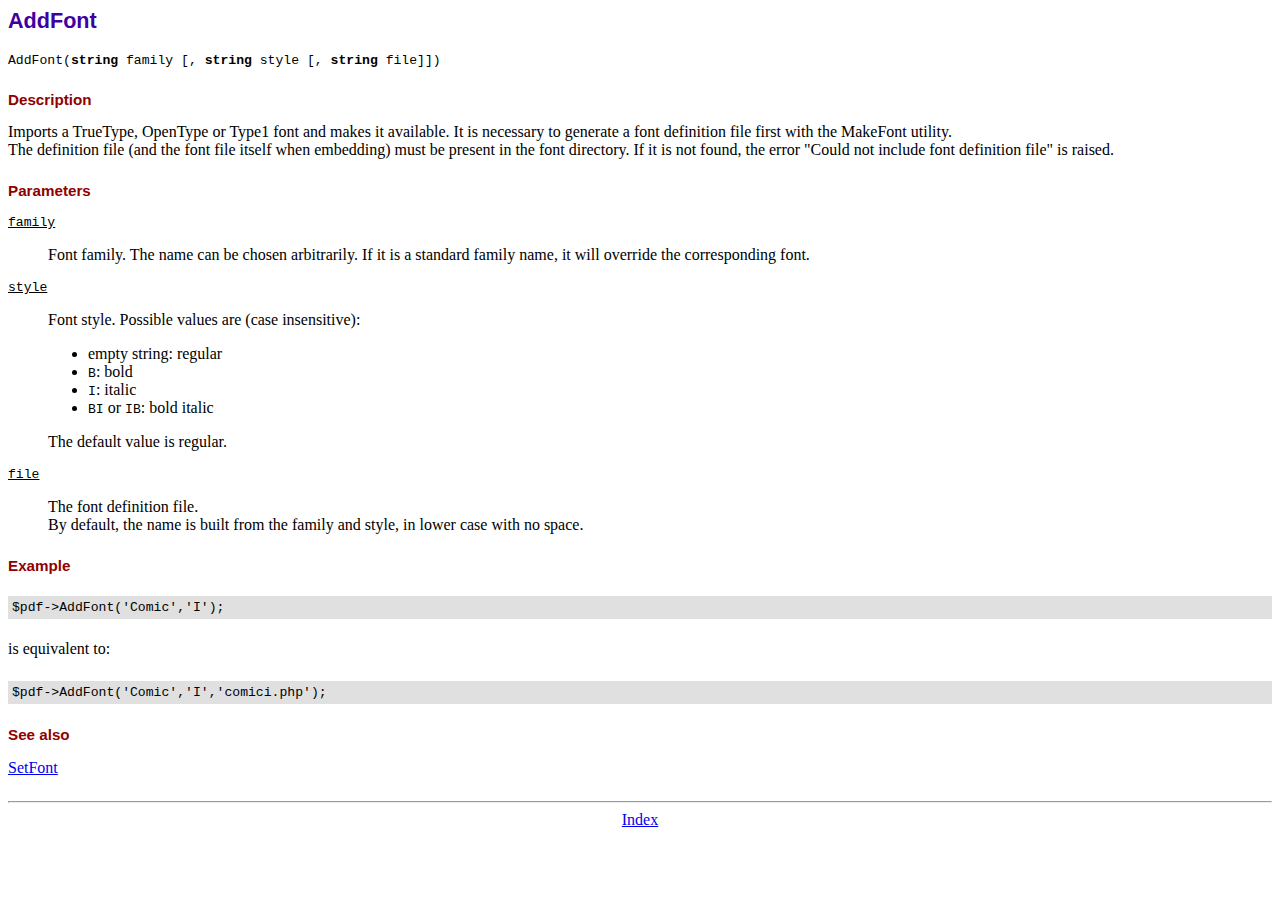
<file: fpdf/doc/addfont.htm>
<!DOCTYPE html PUBLIC "-//W3C//DTD HTML 4.01 Transitional//EN">
<html>
<head>
<meta http-equiv="Content-Type" content="text/html; charset=ISO-8859-1">
<title>AddFont</title>
<link type="text/css" rel="stylesheet" href="../fpdf.css">
</head>
<body>
<h1>AddFont</h1>
<code>AddFont(<b>string</b> family [, <b>string</b> style [, <b>string</b> file]])</code>
<h2>Description</h2>
Imports a TrueType, OpenType or Type1 font and makes it available. It is necessary to generate a font
definition file first with the MakeFont utility.
<br>
The definition file (and the font file itself when embedding) must be present in the font directory.
If it is not found, the error "Could not include font definition file" is raised.
<h2>Parameters</h2>
<dl class="param">
<dt><code>family</code></dt>
<dd>
Font family. The name can be chosen arbitrarily. If it is a standard family name, it will
override the corresponding font.
</dd>
<dt><code>style</code></dt>
<dd>
Font style. Possible values are (case insensitive):
<ul>
<li>empty string: regular</li>
<li><code>B</code>: bold</li>
<li><code>I</code>: italic</li>
<li><code>BI</code> or <code>IB</code>: bold italic</li>
</ul>
The default value is regular.
</dd>
<dt><code>file</code></dt>
<dd>
The font definition file.
<br>
By default, the name is built from the family and style, in lower case with no space.
</dd>
</dl>
<h2>Example</h2>
<div class="doc-source">
<pre><code>$pdf-&gt;AddFont('Comic','I');</code></pre>
</div>
is equivalent to:
<div class="doc-source">
<pre><code>$pdf-&gt;AddFont('Comic','I','comici.php');</code></pre>
</div>
<h2>See also</h2>
<a href="setfont.htm">SetFont</a>
<hr style="margin-top:1.5em">
<div style="text-align:center"><a href="index.htm">Index</a></div>
</body>
</html>
</file>
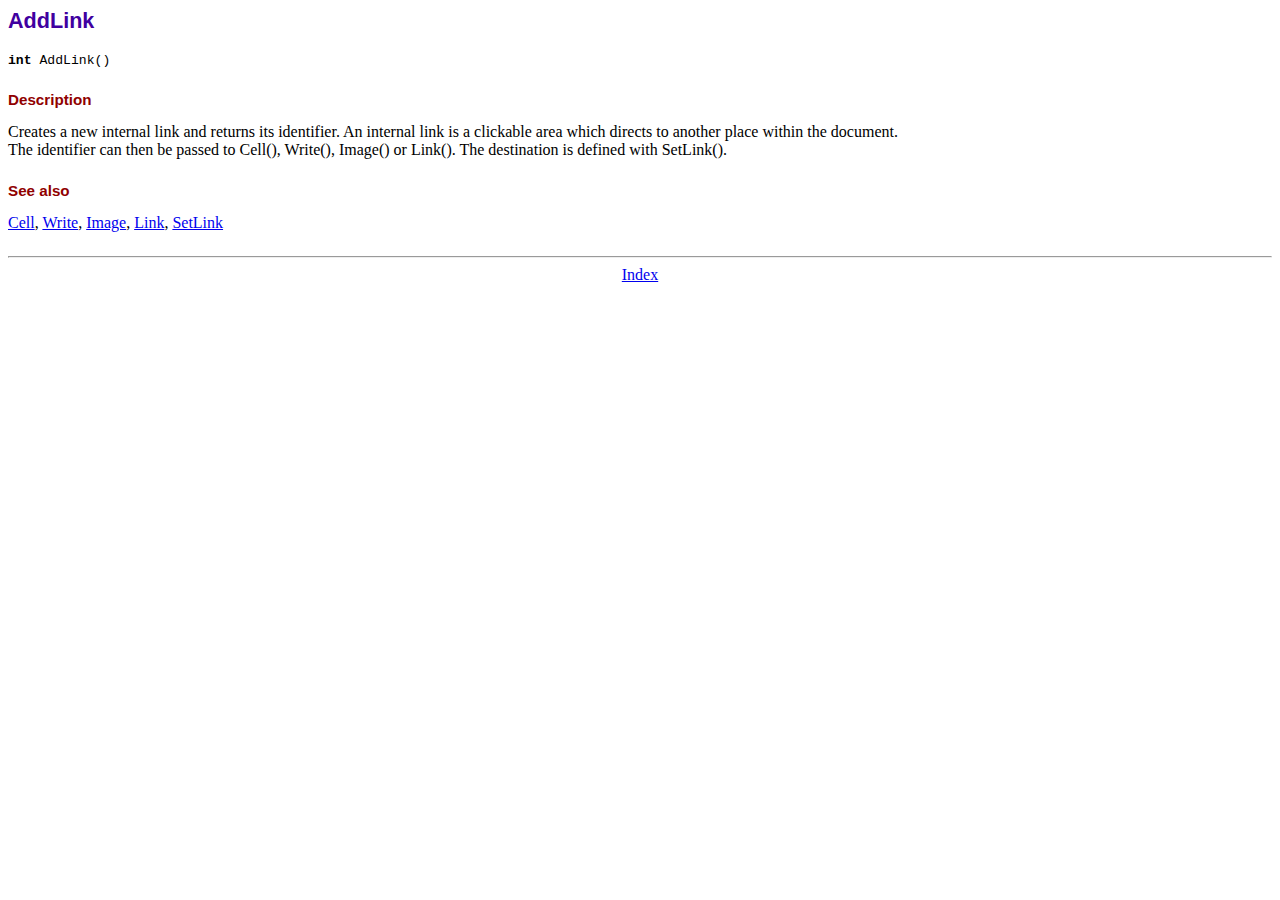
<file: fpdf/doc/addlink.htm>
<!DOCTYPE html PUBLIC "-//W3C//DTD HTML 4.01 Transitional//EN">
<html>
<head>
<meta http-equiv="Content-Type" content="text/html; charset=ISO-8859-1">
<title>AddLink</title>
<link type="text/css" rel="stylesheet" href="../fpdf.css">
</head>
<body>
<h1>AddLink</h1>
<code><b>int</b> AddLink()</code>
<h2>Description</h2>
Creates a new internal link and returns its identifier. An internal link is a clickable area
which directs to another place within the document.
<br>
The identifier can then be passed to Cell(), Write(), Image() or Link(). The destination is
defined with SetLink().
<h2>See also</h2>
<a href="cell.htm">Cell</a>,
<a href="write.htm">Write</a>,
<a href="image.htm">Image</a>,
<a href="link.htm">Link</a>,
<a href="setlink.htm">SetLink</a>
<hr style="margin-top:1.5em">
<div style="text-align:center"><a href="index.htm">Index</a></div>
</body>
</html>
</file>
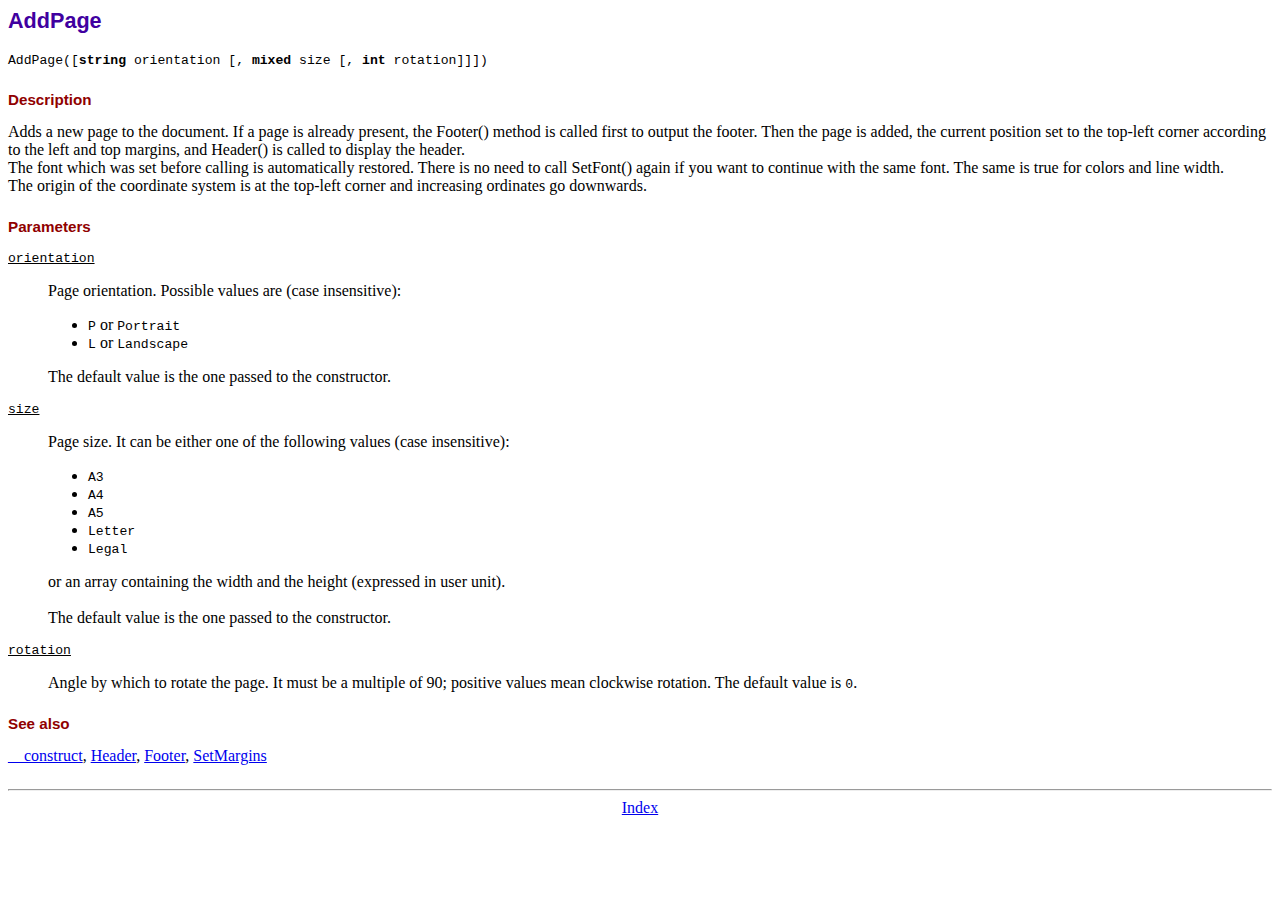
<file: fpdf/doc/addpage.htm>
<!DOCTYPE html PUBLIC "-//W3C//DTD HTML 4.01 Transitional//EN">
<html>
<head>
<meta http-equiv="Content-Type" content="text/html; charset=ISO-8859-1">
<title>AddPage</title>
<link type="text/css" rel="stylesheet" href="../fpdf.css">
</head>
<body>
<h1>AddPage</h1>
<code>AddPage([<b>string</b> orientation [, <b>mixed</b> size [, <b>int</b> rotation]]])</code>
<h2>Description</h2>
Adds a new page to the document. If a page is already present, the Footer() method is called
first to output the footer. Then the page is added, the current position set to the top-left
corner according to the left and top margins, and Header() is called to display the header.
<br>
The font which was set before calling is automatically restored. There is no need to call
SetFont() again if you want to continue with the same font. The same is true for colors and
line width.
<br>
The origin of the coordinate system is at the top-left corner and increasing ordinates go
downwards.
<h2>Parameters</h2>
<dl class="param">
<dt><code>orientation</code></dt>
<dd>
Page orientation. Possible values are (case insensitive):
<ul>
<li><code>P</code> or <code>Portrait</code></li>
<li><code>L</code> or <code>Landscape</code></li>
</ul>
The default value is the one passed to the constructor.
</dd>
<dt><code>size</code></dt>
<dd>
Page size. It can be either one of the following values (case insensitive):
<ul>
<li><code>A3</code></li>
<li><code>A4</code></li>
<li><code>A5</code></li>
<li><code>Letter</code></li>
<li><code>Legal</code></li>
</ul>
or an array containing the width and the height (expressed in user unit).<br>
<br>
The default value is the one passed to the constructor.
</dd>
<dt><code>rotation</code></dt>
<dd>
Angle by which to rotate the page. It must be a multiple of 90; positive values
mean clockwise rotation. The default value is <code>0</code>.
</dd>
</dl>
<h2>See also</h2>
<a href="__construct.htm">__construct</a>,
<a href="header.htm">Header</a>,
<a href="footer.htm">Footer</a>,
<a href="setmargins.htm">SetMargins</a>
<hr style="margin-top:1.5em">
<div style="text-align:center"><a href="index.htm">Index</a></div>
</body>
</html>
</file>
<file: fpdf/fpdf.css>
body {font-family:"Times New Roman",serif}
h1 {font:bold 135% Arial,sans-serif; color:#4000A0; margin-bottom:0.9em}
h2 {font:bold 95% Arial,sans-serif; color:#900000; margin-top:1.5em; margin-bottom:1em}
dl.param dt {text-decoration:underline}
dl.param dd {margin-top:1em; margin-bottom:1em}
dl.param ul {margin-top:1em; margin-bottom:1em}
tt, code, kbd {font-family:"Courier New",Courier,monospace; font-size:82%}
div.source {margin-top:1.4em; margin-bottom:1.3em}
div.source pre {display:table; border:1px solid #24246A; width:100%; margin:0em; font-family:inherit; font-size:100%}
div.source code {display:block; border:1px solid #C5C5EC; background-color:#F0F5FF; padding:6px; color:#000000}
div.doc-source {margin-top:1.4em; margin-bottom:1.3em}
div.doc-source pre {display:table; width:100%; margin:0em; font-family:inherit; font-size:100%}
div.doc-source code {display:block; background-color:#E0E0E0; padding:4px}
.kw {color:#000080; font-weight:bold}
.str {color:#CC0000}
.cmt {color:#008000}
p.demo {text-align:center; margin-top:-0.9em}
a.demo {text-decoration:none; font-weight:bold; color:#0000CC}
a.demo:link {text-decoration:none; font-weight:bold; color:#0000CC}
a.demo:hover {text-decoration:none; font-weight:bold; color:#0000FF}
a.demo:active {text-decoration:none; font-weight:bold; color:#0000FF}
</file>
